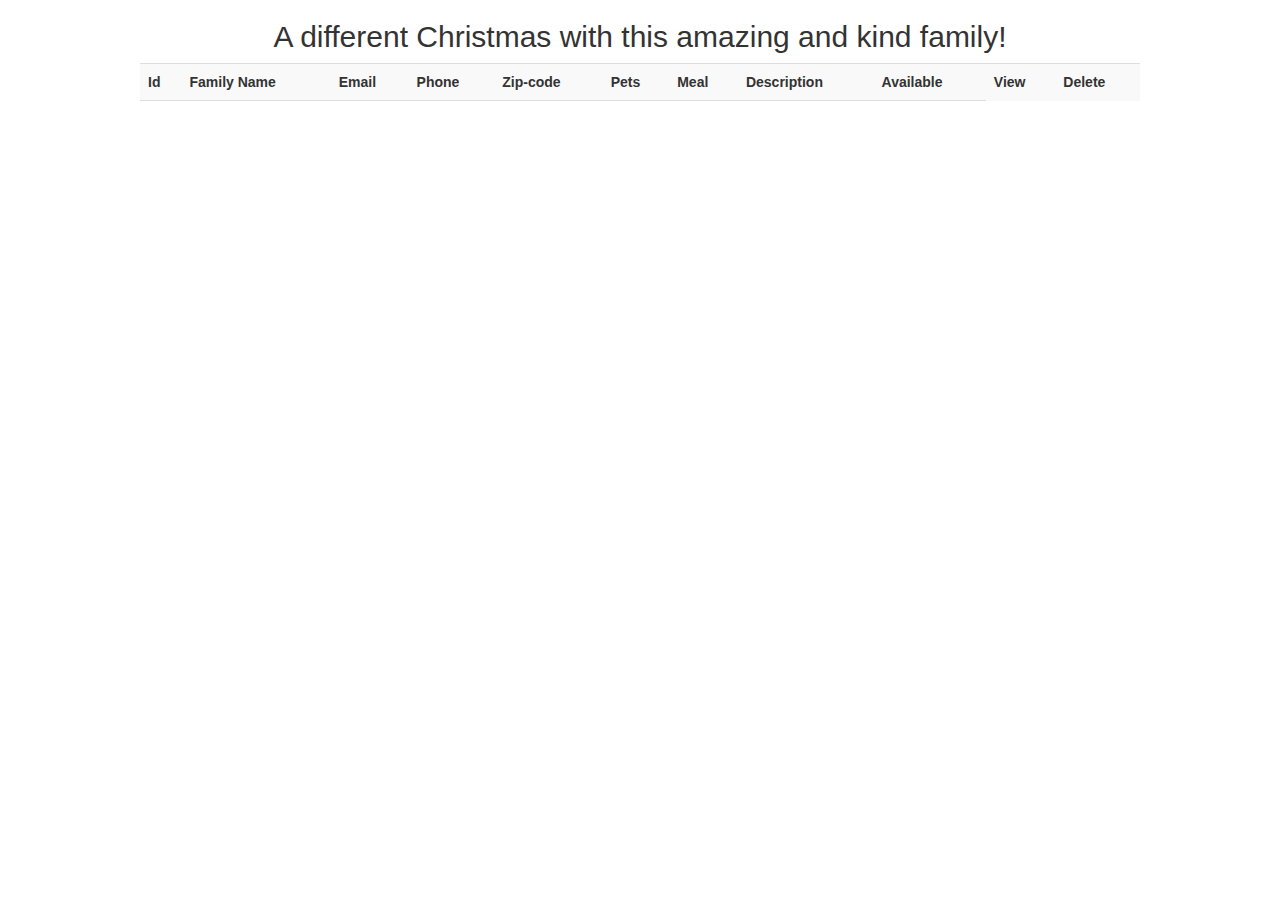
<file: finalProject/target/finalProject-1.0-SNAPSHOT/WEB-INF/templates/index.html>
<!DOCTYPE html>
<html lang="en" xmlns:th="http://www.thymeleaf.org">
<head>
    <title>JavaBank</title>
    <meta charset="UTF-8">
    <meta http-equiv="Content-Type" content="text/html; charset=utf-8"/>
    <link rel="stylesheet" href="https://maxcdn.bootstrapcdn.com/bootstrap/3.3.6/css/bootstrap.min.css"
          modelType="text/css"/>
    <script modelType="application/javascript" src="https://code.jquery.com/jquery-2.2.4.min.js"></script>
    <script modelType="application/javascript" async
            src="https://maxcdn.bootstrapcdn.com/bootstrap/3.3.6/js/bootstrap.min.js"></script>

    <style>
        body{
            text-align: center;
        }
        .container{
            width: 100%;
        }

        .tb{
            display: flex;
            justify-content: center;
            align-content: center;

        }

        .table{
            width: 80%;
        }

    </style>
</head>
<body>
<div class="container">
    <h2>A different Christmas with this amazing and kind family!</h2>
    <div class="tb" th:if="${not #lists.isEmpty(family)}">
        <table class="table table-striped">
            <tr>
                <th>Id</th>
                <th>Family Name</th>
                <th>Email</th>
                <th>Phone</th>
                <th>Zip-code</th>
                <th>Pets</th>
                <th>Meal</th>
                <th>Description</th>
                <th>Available</th>

                <th>View</th>
                <th>Delete</th>
            </tr>
            <tr th:each="l : ${family}">
                <td th:text="${l.id}"></td>
                <td th:text="${l.familyName}"></td>
                <td th:text="${l.email}"></td>
                <td th:text="${l.phone}"></td>
                <td th:text="${l.zipCode}"></td>
                <td th:text="${l.pets}"></td>
                <td th:text="${l.meal}"></td>
                <td th:text="${l.description}"></td>
                <td th:text="${l.available}"></td>

                <!-- <td><a th:href="'customerprofile/'+${l.id}">View</a></td> -->
                <!-- <td><a th:href="'customer/'+${l.id}+'/delete'">Delete</a></td> -->
            </tr>
        </table>
    </div>
</div>
</body>
</html>
</file>
